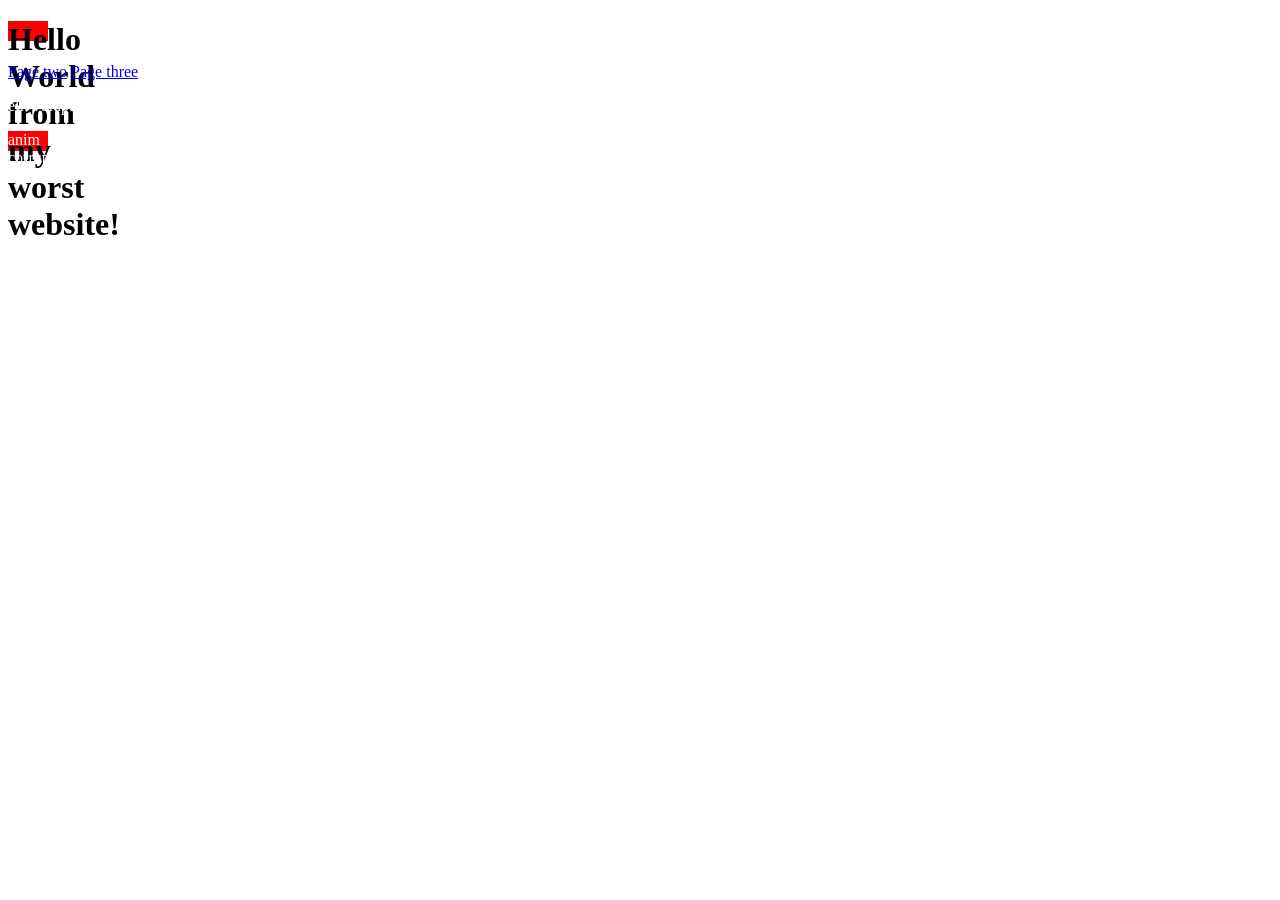
<file: index.html>
<!DOCTYPE html>

<html lang="en">
<!-- browser instructions -->
<head>
  
  <meta charset="UTF-8">
  <meta name="viewport" content="width=device-width, initial-scale=1.0">
  <title>Page Title</title>
  <link rel="stylesheet" href="styles.css">
</head>

<!-- browser view -->
<body>

 <h1 class="color-box">Hello World from my worst website!</h1>
  <a href= "pageTwo.html">Page two</a>
  <a href= "pageThree.html">Page three</a>

<p>elit voluptas optio et omnis anim corrupti</p>
  <div class="color-box">
    <p>anim corrupti</p>
  </div>
</body>
</html>
</html>
</file>
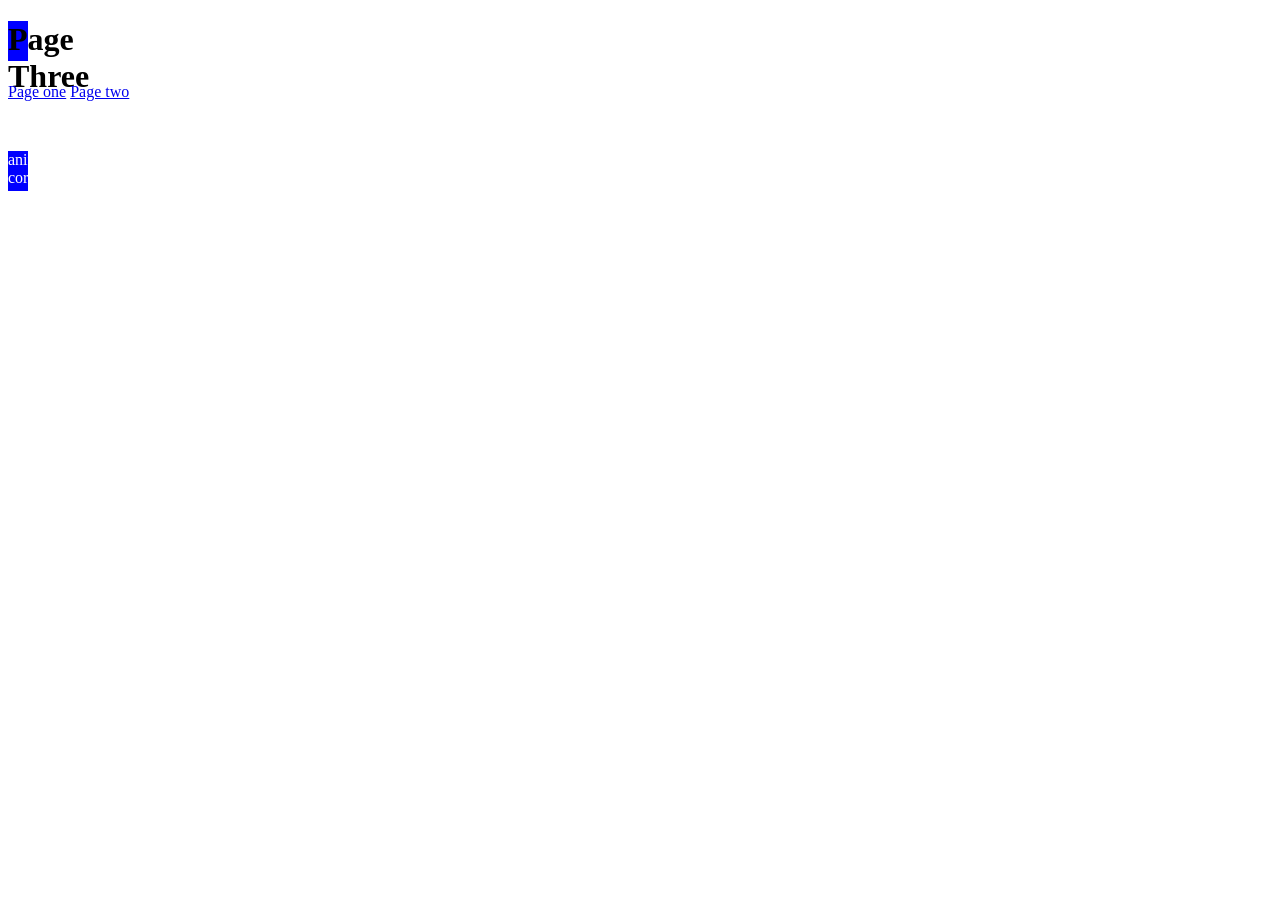
<file: pageThree.html>
<!DOCTYPE html>

<html lang="en">

<!-- browser instructions -->

<head>

  <meta charset="UTF-8">

  <meta name="viewport" content="width=device-width, initial-scale=1.0">

  <title>Page Title</title>

  <link rel="stylesheet" href="styles.css">

</head>

  

<!-- browser view -->

<body>

 

<h1 class="color-box2">Page Three</h1>
  <a href= "index.html">Page one</a>
  <a href= "pageTwo.html">Page two</a>

 

<p>elit voluptas optio et omnis anim corrupti</p>

  <div class="color-box2">

    <p>anim corrupti</p>

  </div>

 

</body>

</html>
</file>
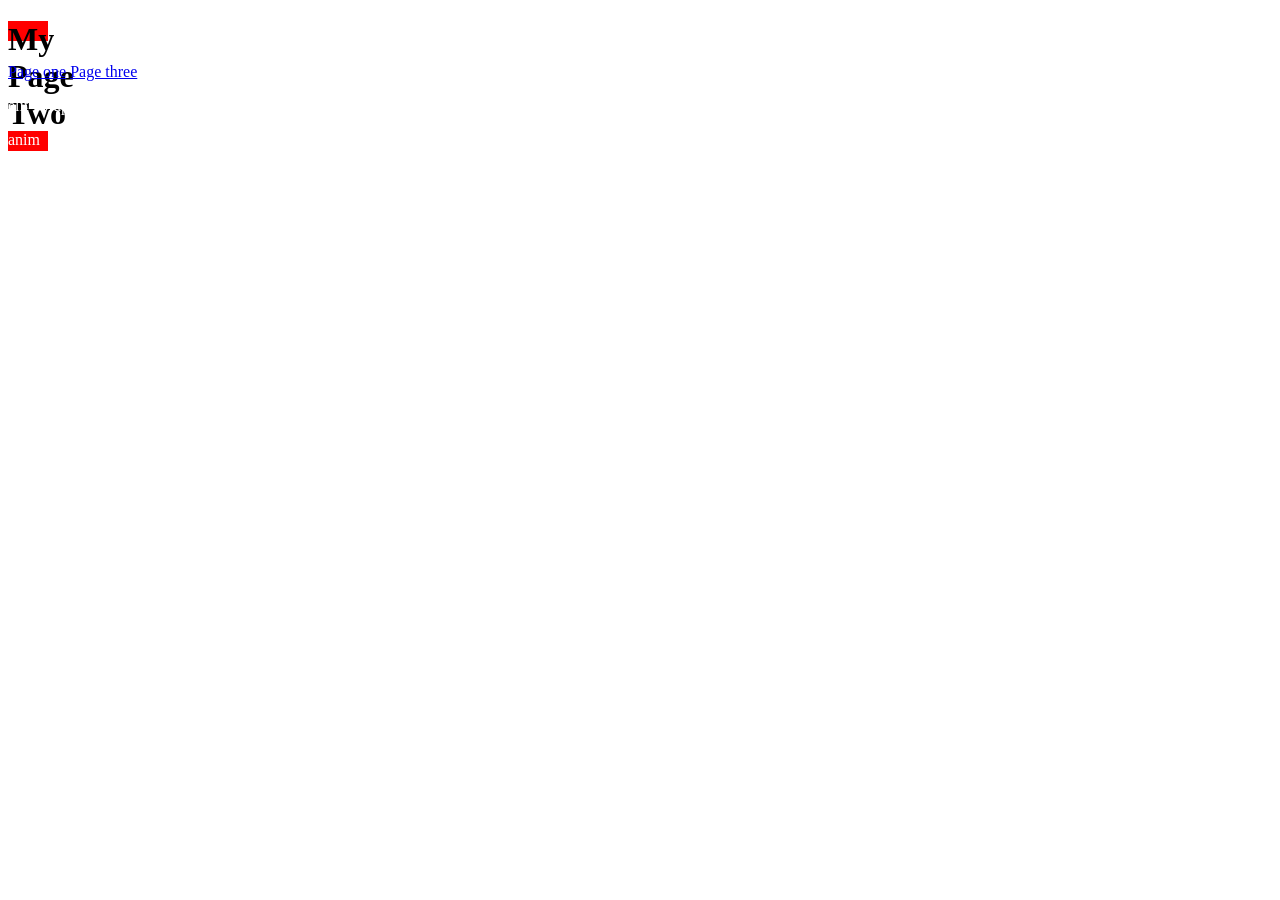
<file: pageTwo.html>
<!DOCTYPE html>

<html lang="en">

<!-- browser instructions -->

<head>

  <meta charset="UTF-8">

  <meta name="viewport" content="width=device-width, initial-scale=1.0">

  <title>Page Title</title>

  <link rel="stylesheet" href="styles.css">

</head>

  

<!-- browser view -->
<body>

 

<h1 class="color-box">My Page Two</h1>

  <a href= "index.html">Page one</a>

  <a href= "pageThree.html">Page three</a>

 

<p>elit voluptas optio et omnis anim corrupti</p>

  <div class="color-box">

    <p>anim corrupti</p>

  </div>

 

</body>

</html>
</file>
<file: styles.css>
.color-box { background-color: red; 
           width: 40px;
           height: 20px;}
.color-box2 { background-color: blue; 
            width: 20px;
           height: 40px;}
p { background-color: dark gray;
 color: white; }
</file>
